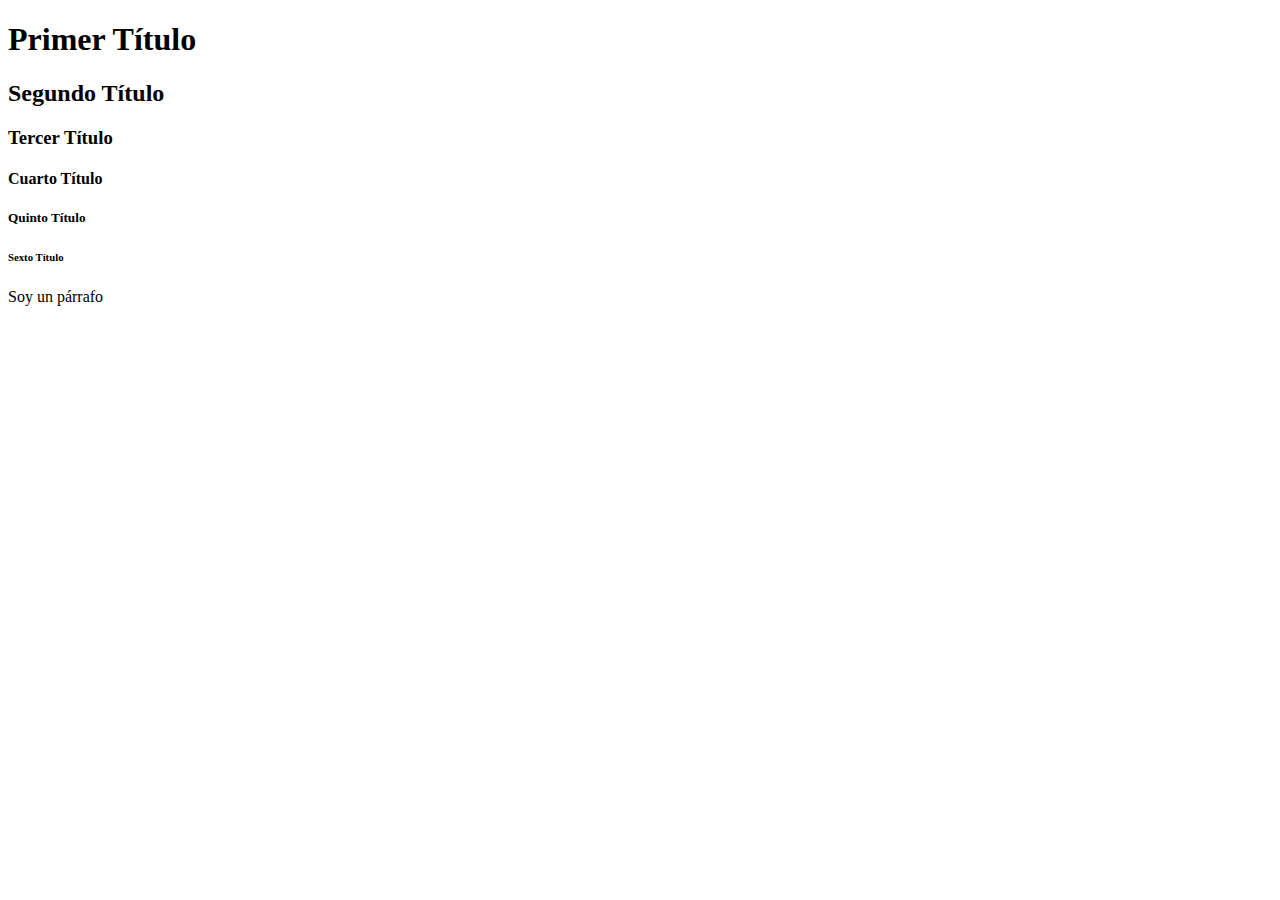
<file: index.html>
<!DOCTYPE html>
<html lang="es">
<head>
  <meta charset="UTF-8">
  <meta name="viewport" content="width=device-width, initial-scale=1.0">
  <title>Primera clase</title>
</head>
<body>
  <h1>Primer Título</h1>
  <h2>Segundo Título</h2>
  <h3>Tercer Título</h3>
  <h4>Cuarto Título</h4>
  <h5>Quinto Título</h5>
  <h6>Sexto Título</h6>
  <p>Soy un párrafo</p>
</body>
</html>
</file>
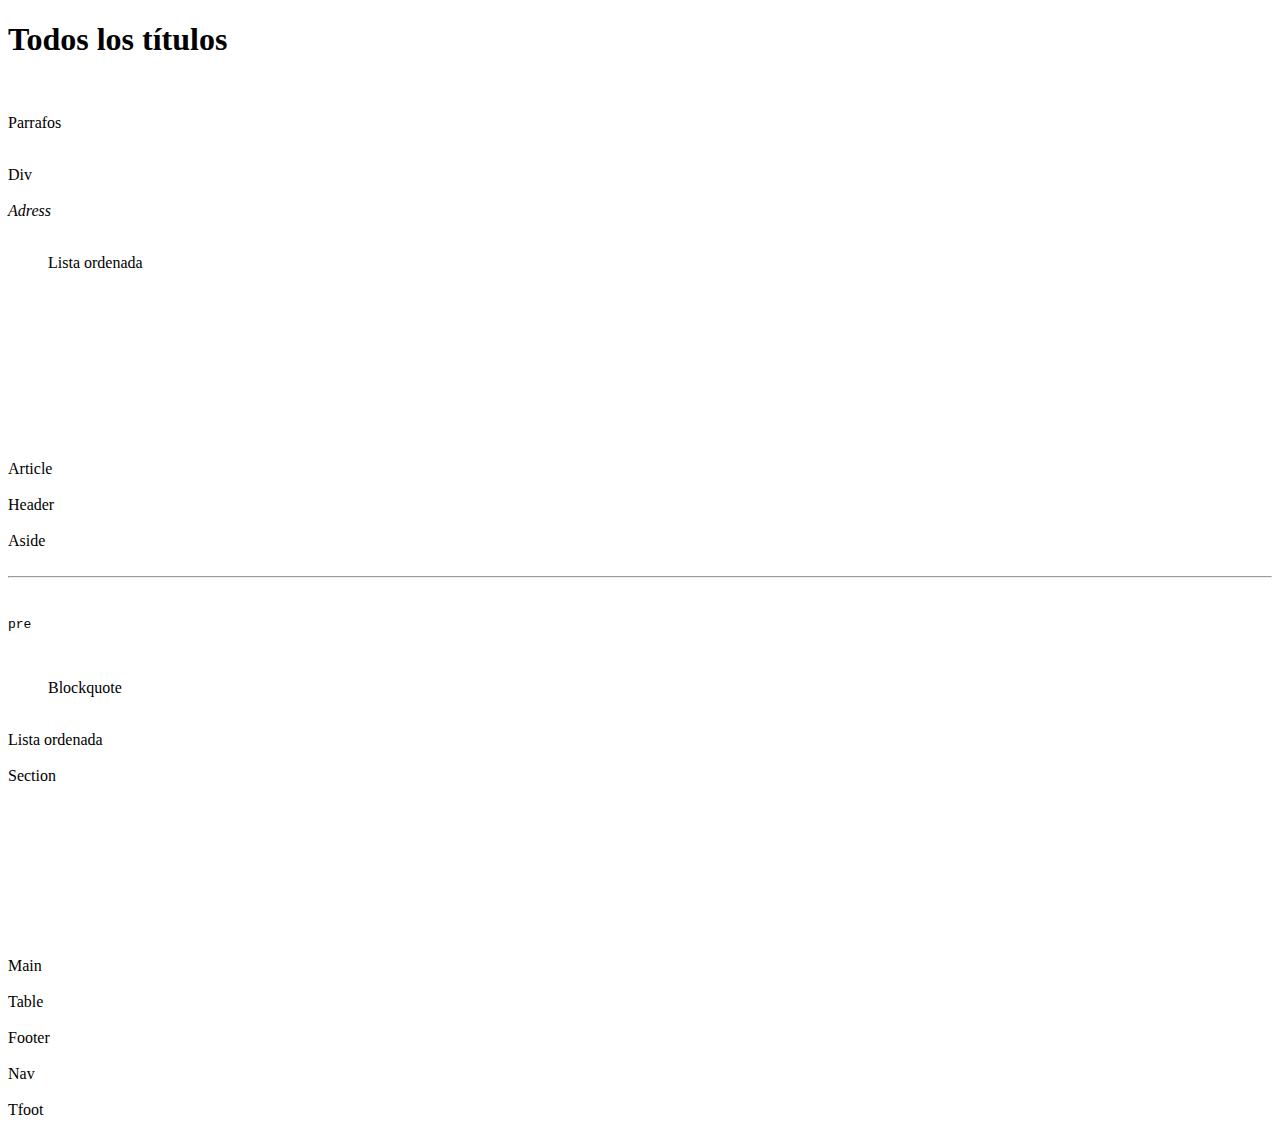
<file: elementos_bloque.html>
<!DOCTYPE html>
<html lang="en">
<head>
  <meta charset="UTF-8">
  <meta name="viewport" content="width=device-width, initial-scale=1.0">
  <title>Elementos bloque</title>
</head>
<body>
  <h1>Todos los títulos</h1>
  </br>
  <p>Parrafos</p>
  </br>
  <div>Div</div>
  </br>
  <address>Adress</address>
  </br>
  <ol>Lista ordenada</ol>
  </br>
  <video>Video</video>
  </br>
  <article>Article</article>
  </br>
  <header>Header</header>
  </br>
  <aside>Aside</aside>
  </br>
  <hr>
</br>
  <pre>pre</pre>
  </br>
  <blockquote>Blockquote</blockquote>
  </br>
  <li>Lista ordenada</li>
  </br>
  <section>Section</section>
  </br>
  <canvas>Canvas</canvas>
  </br>
  <main>Main</main>
  </br>
  <table>Table</table>
  </br>
  <footer>Footer</footer>
  </br>
  <nav>Nav</nav>
  </br>
  <tfoot>Tfoot</tfoot>
</body>
</html>
</file>
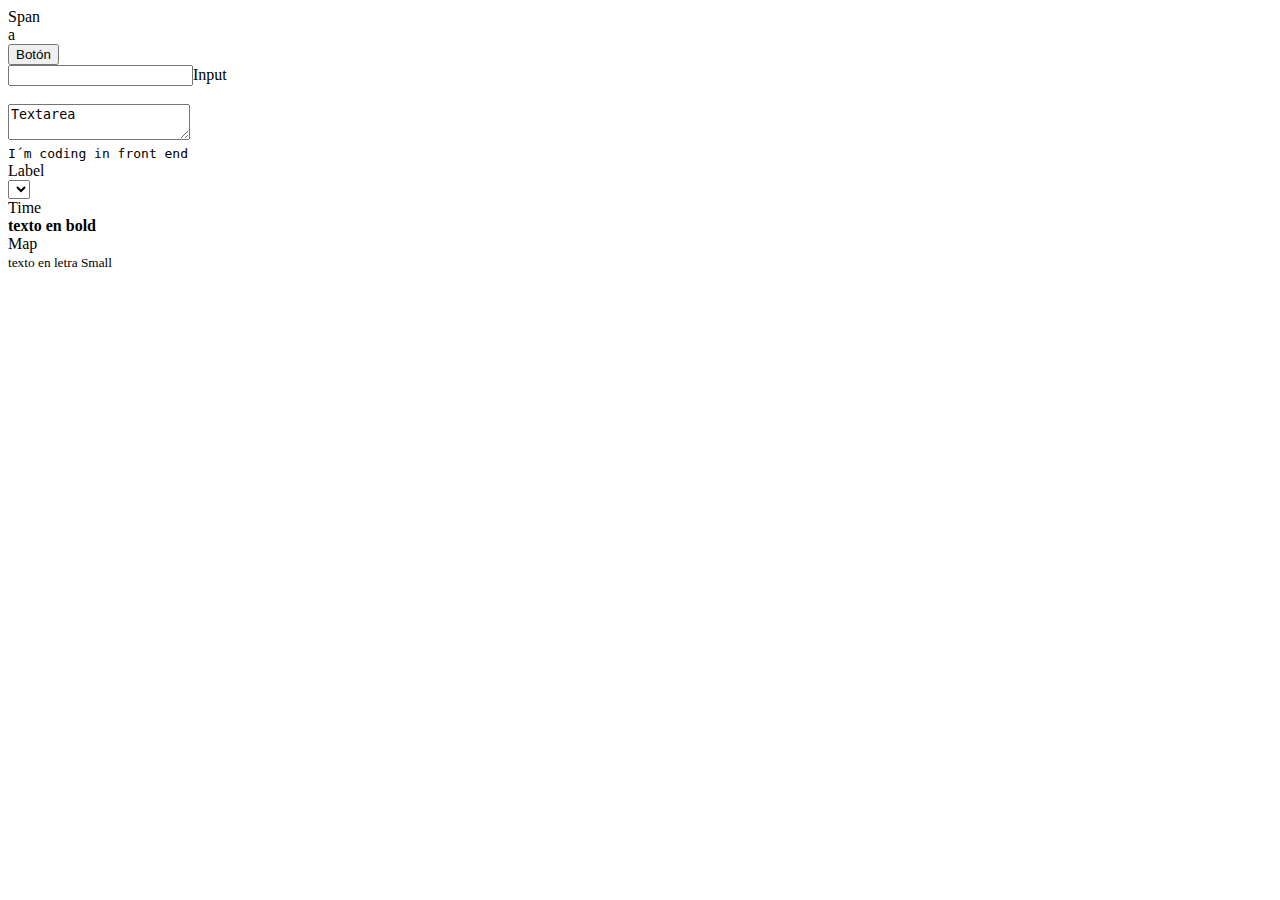
<file: elementos_linea.html>
<!DOCTYPE html>
<html lang="en">
<head>
  <meta charset="UTF-8">
  <meta name="viewport" content="width=device-width, initial-scale=1.0">
  <title>Elementos de línea</title>
</head>
  <span>Span</span>
  </br>
  <a>a</a>
  </br>
  <button>Botón</button>
  </br>
  <input>Input </input>
  </br>
  <script>Script</script>
  </br>
  <textarea>Textarea</textarea>
  </br>
  <code>I´m coding in front end</code>
  </br>
  <label>Label</label>
  </br>
  <select>Select</select>
  </br>
  <time>Time</time>
  </br>
  <b>texto en bold</b>
  </br>
  <map>Map</map>
  </br>
  <small>texto en letra Small</small>
</body>
</html>
</file>
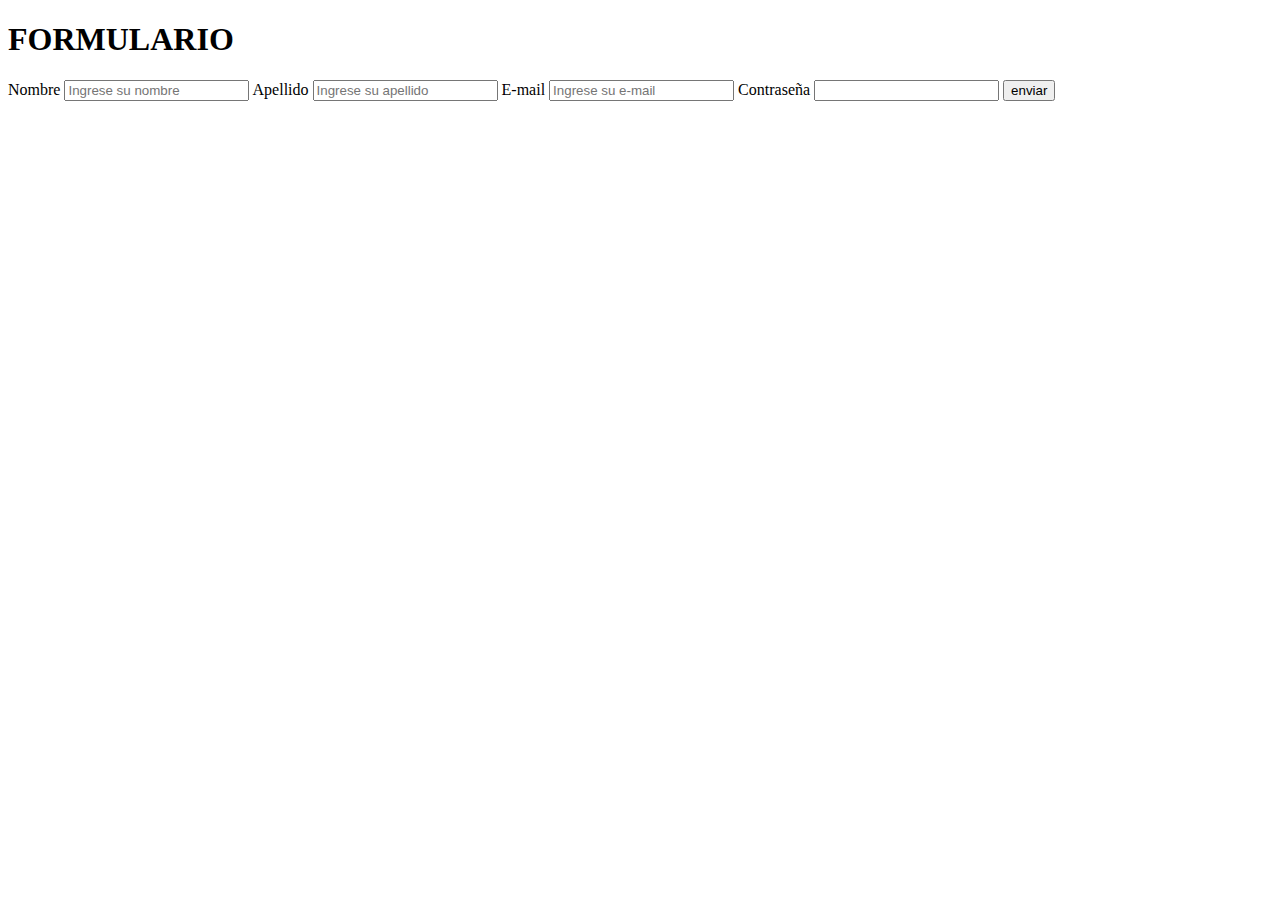
<file: formulario.html>
<!DOCTYPE html>
<html lang="en">
<head>
  <meta charset="UTF-8">
  <meta name="viewport" content="width=device-width, initial-scale=1.0">
  <title>Formulario</title>
</head>
<body>
  <h1> FORMULARIO </h1>
  <form action="" method="post">
    <label> Nombre </label>
    <input type="text" name="name" placeholder="Ingrese su nombre"/>
    <label> Apellido </label>
    <input type="text" name="surname" placeholder="Ingrese su apellido"/>
    <label> E-mail </label>
    <input type="email" name="email" placeholder="Ingrese su e-mail"/>
    <label> Contraseña </label>
    <input type="password" name="password"/>
    <input type="submit" value="enviar"/>
  </form>
</body>
</html>
</file>
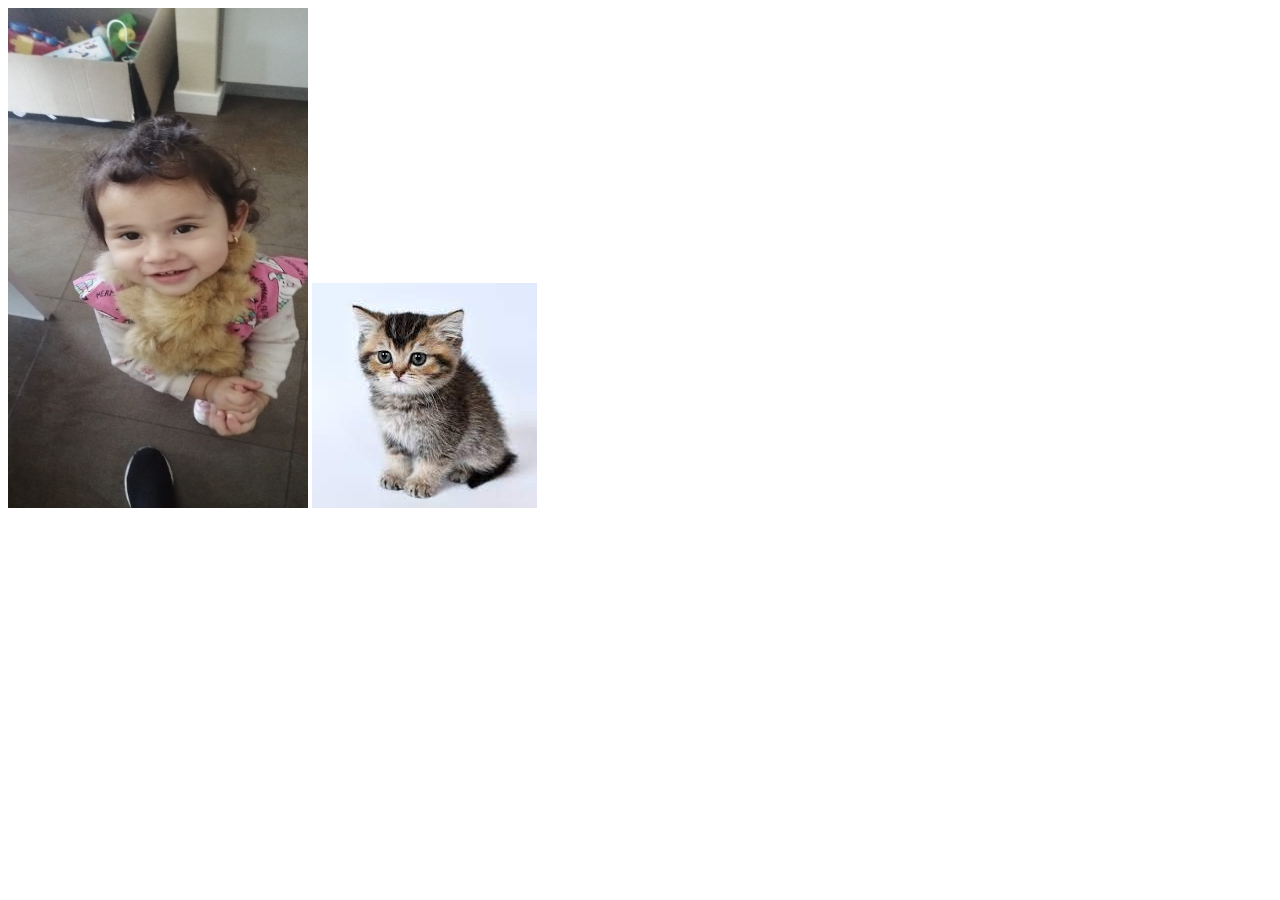
<file: imagenes.html>
<!DOCTYPE html>
<html lang="es">
<head>
  <meta charset="UTF-8">
  <meta name="viewport" content="width=device-width, initial-scale=1.0">
  <title>Imagenes en html</title>
</head>
<body>
  <img src="/Luli.JPG" alt="foto Lucia" height="500px" width="300px"/>
  <img src="[data-uri]" alt="foto gatito"/>
</body>
</html>
</file>
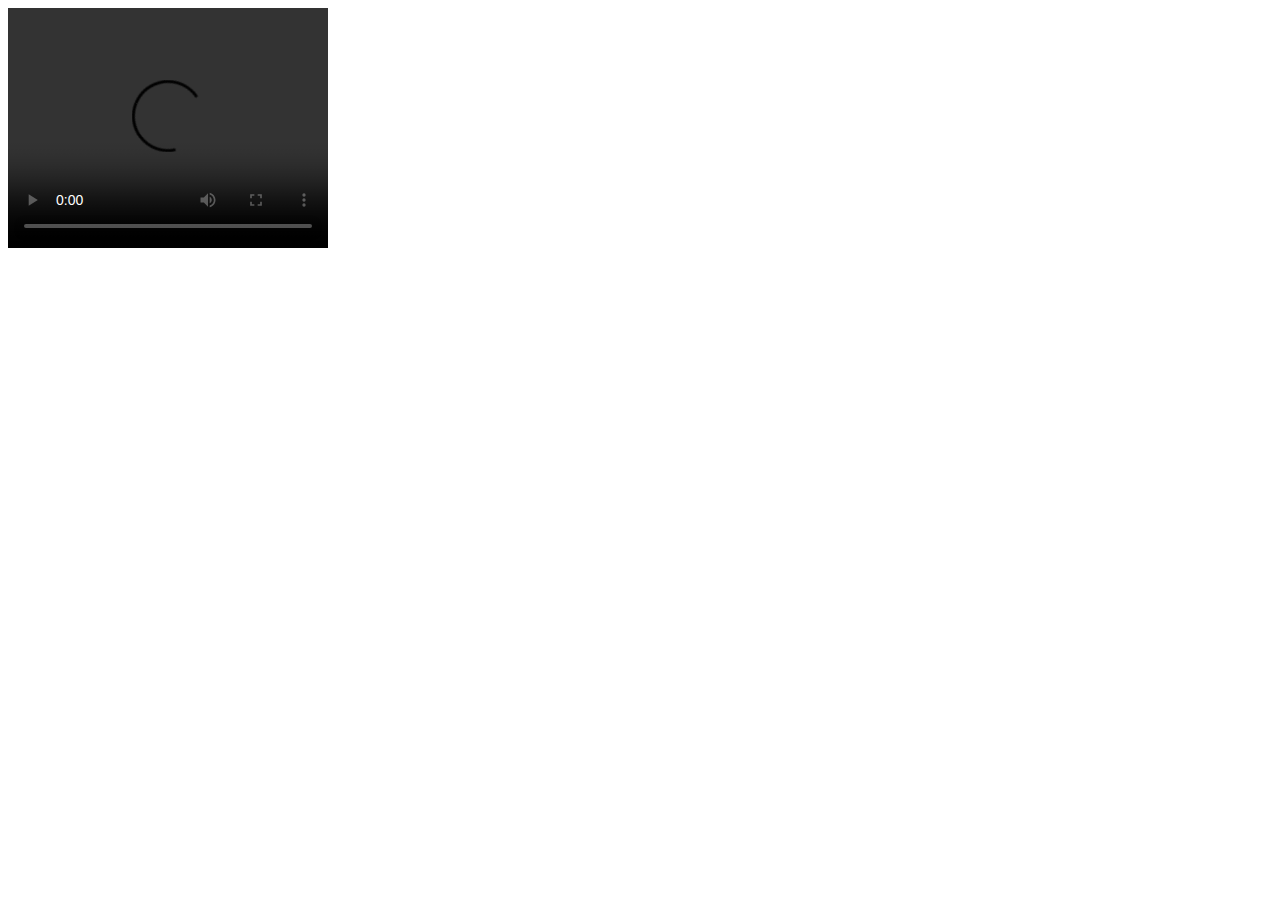
<file: Segundo modulo/video.html>
<!DOCTYPE html>
<html lang="en">
<head>
  <meta charset="UTF-8">
  <meta name="viewport" content="width=device-width, initial-scale=1.0">
  <title>Document</title>
</head>
<body>
  <video width="320" height="240" controls>
    <source type="video/mp4" src="https://www.w3schools.com/html/movie.mp4">
    <source type="video/ogg" src="https://www.w3schools.com/html/movie.ogg">
    Tu navegador no acepta este video. Ingresá desde otro navegador más moderno
  </video>
</body>
</html>
</file>
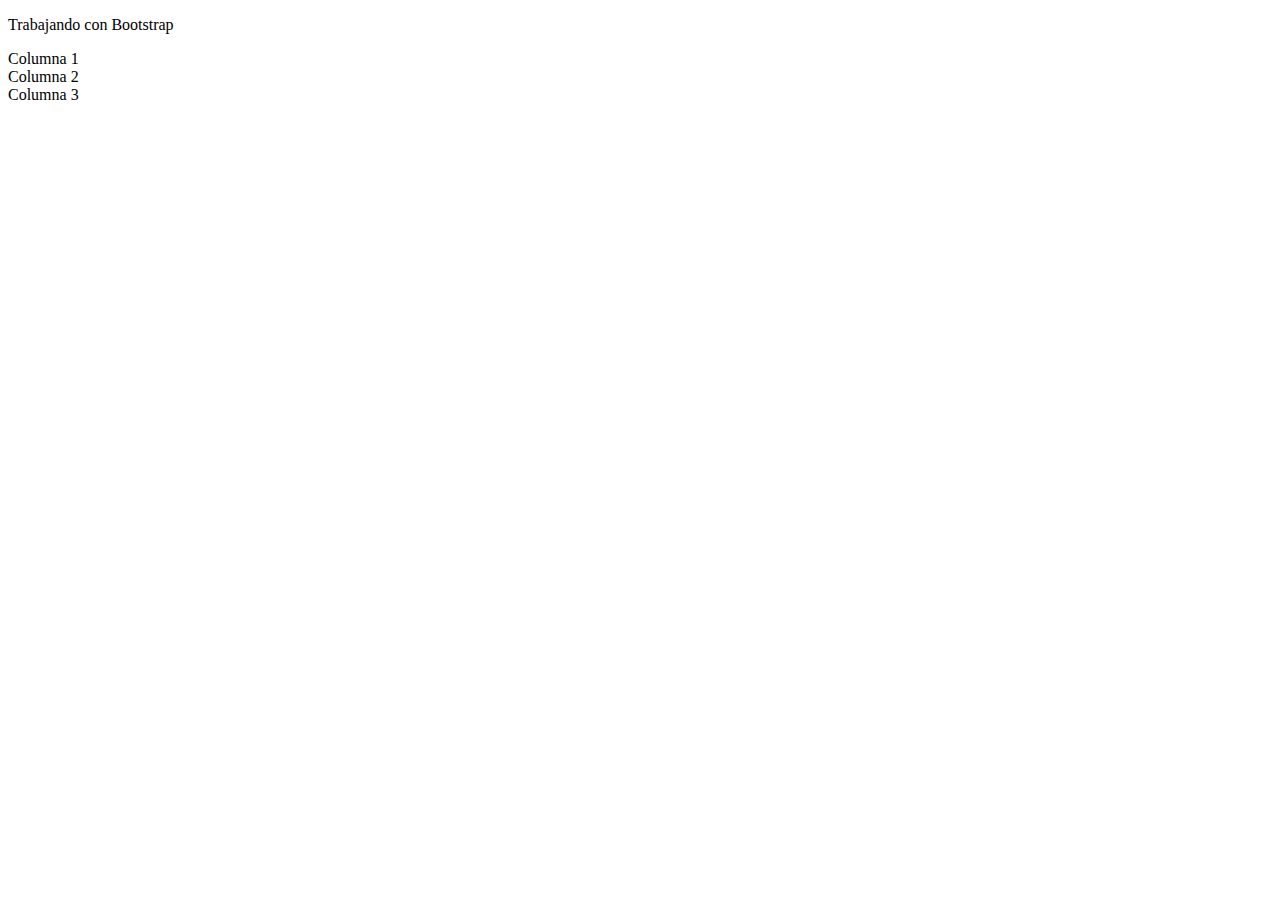
<file: Tercer Modulo CSS/bootstrap.html>
<!DOCTYPE html>
<html lang="en">
<head>
  <meta charset="UTF-8">
  <meta name="viewport" content="width=device-width, initial-scale=1.0">
  <link href="https://cdn.jsdelivr.net/npm/bootstrap@5.0.2/dist/css/bootstrap.min.css" rel="stylesheet" integrity="sha384-EVSTQN3/azprG1Anm3QDgpJLIm9Nao0Yz1ztcQTwFspd3yD65VohhpuuCOmLASjC" crossorigin="anonymous">
  <title>Bootstrat</title>
</head>
<body>
  <div class="container-fluid"> <!-- ancho completo pantalla -->
    <p>Trabajando con Bootstrap</p>
  </div>
  <div class="container">
    <div class="row">
      <div class="col-7 col-md-4 border"> <!-- md para tablet -->
        Columna 1
      </div>
      <div class="col-3 col-md-4 border">
        Columna 2
      </div>
      <div class="col-2 col-md-4 border">
        Columna 3
      </div>
    </div>
  </div>
</body>
</html>
</file>
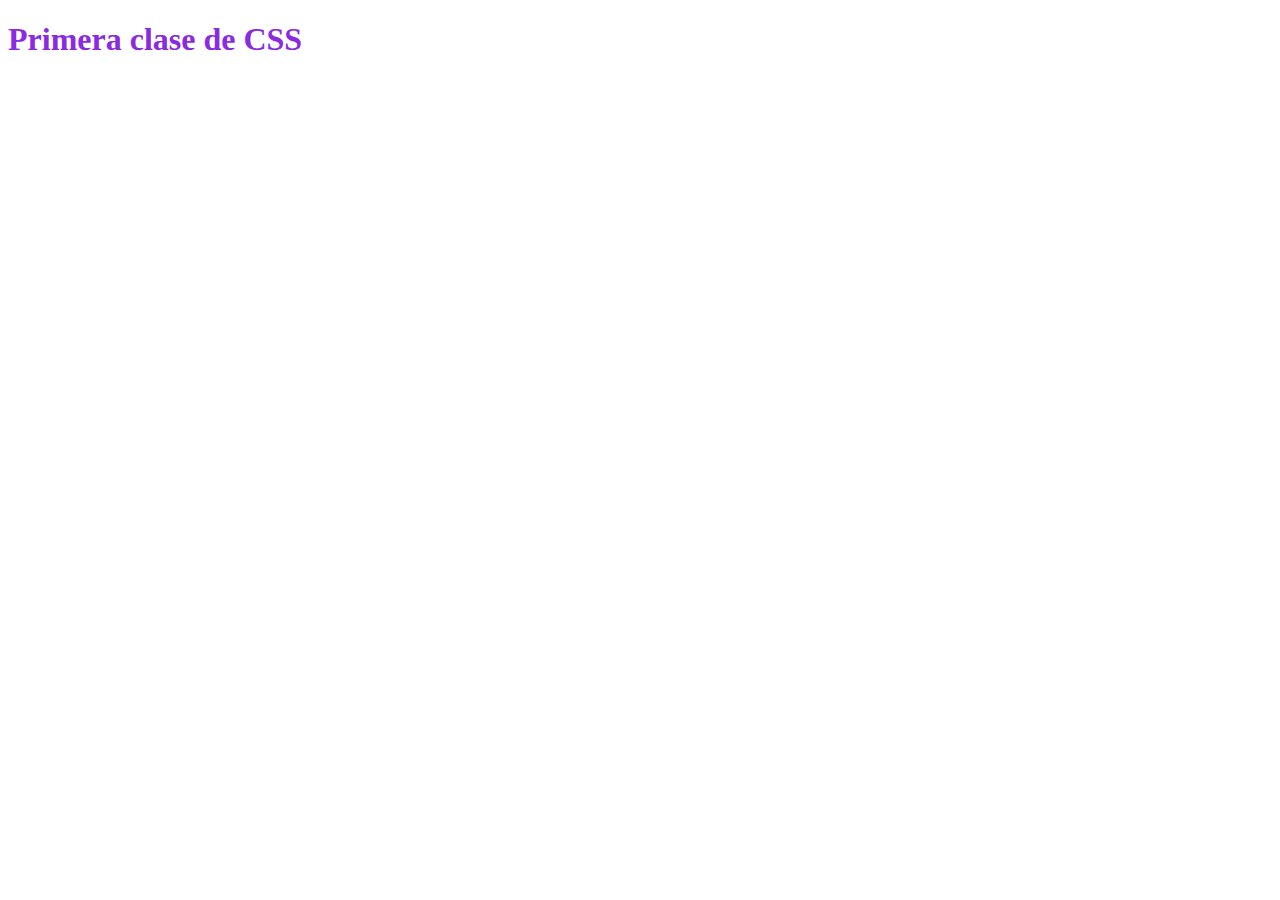
<file: Tercer Modulo CSS/ejempl.html>
<!DOCTYPE html>
<html lang="en">
<head>
  <meta charset="UTF-8">
  <meta name="viewport" content="width=device-width, initial-scale=1.0">
  <title>Document</title>
  <link rel="stylesheet" type="text/css" href="./CSS/estilos.css"/>
</head>
<body>
  <h1>Primera clase de CSS</h1>
</body>
</html>
</file>
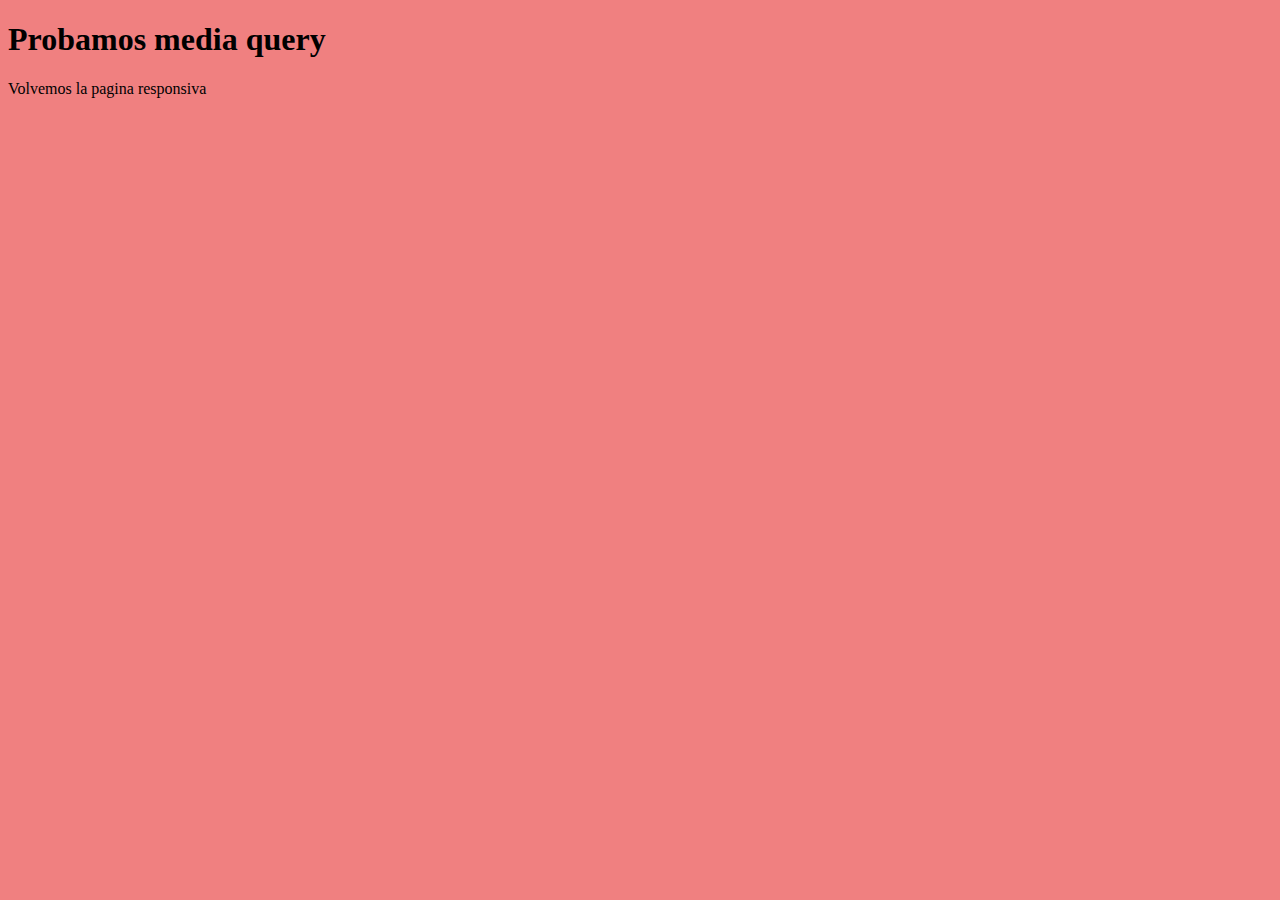
<file: Tercer Modulo CSS/media_query.html>
<!DOCTYPE html>
<html lang="en">
<head>
  <meta charset="UTF-8">
  <meta name="viewport" content="width=device-width, initial-scale=1.0">
  <link rel="stylesheet" type="text/css" href="./CSS/media_query.css"/>
  <title>Media query</title>
</head>
<body>
  <h1>Probamos media query</h1>
  <p> Volvemos la pagina responsiva </p>
</body>
</html>
</file>
<file: Tercer Modulo CSS/CSS/estilos.css>
h1{
  /**Comentario*/
  color: blueviolet;
}
</file>
<file: Tercer Modulo CSS/CSS/media_query.css>
body{
  background-color: lightcoral;
}

@media only screen and (max-width:600px){
  body{
    background-color: lightblue;
  }
}
</file>
